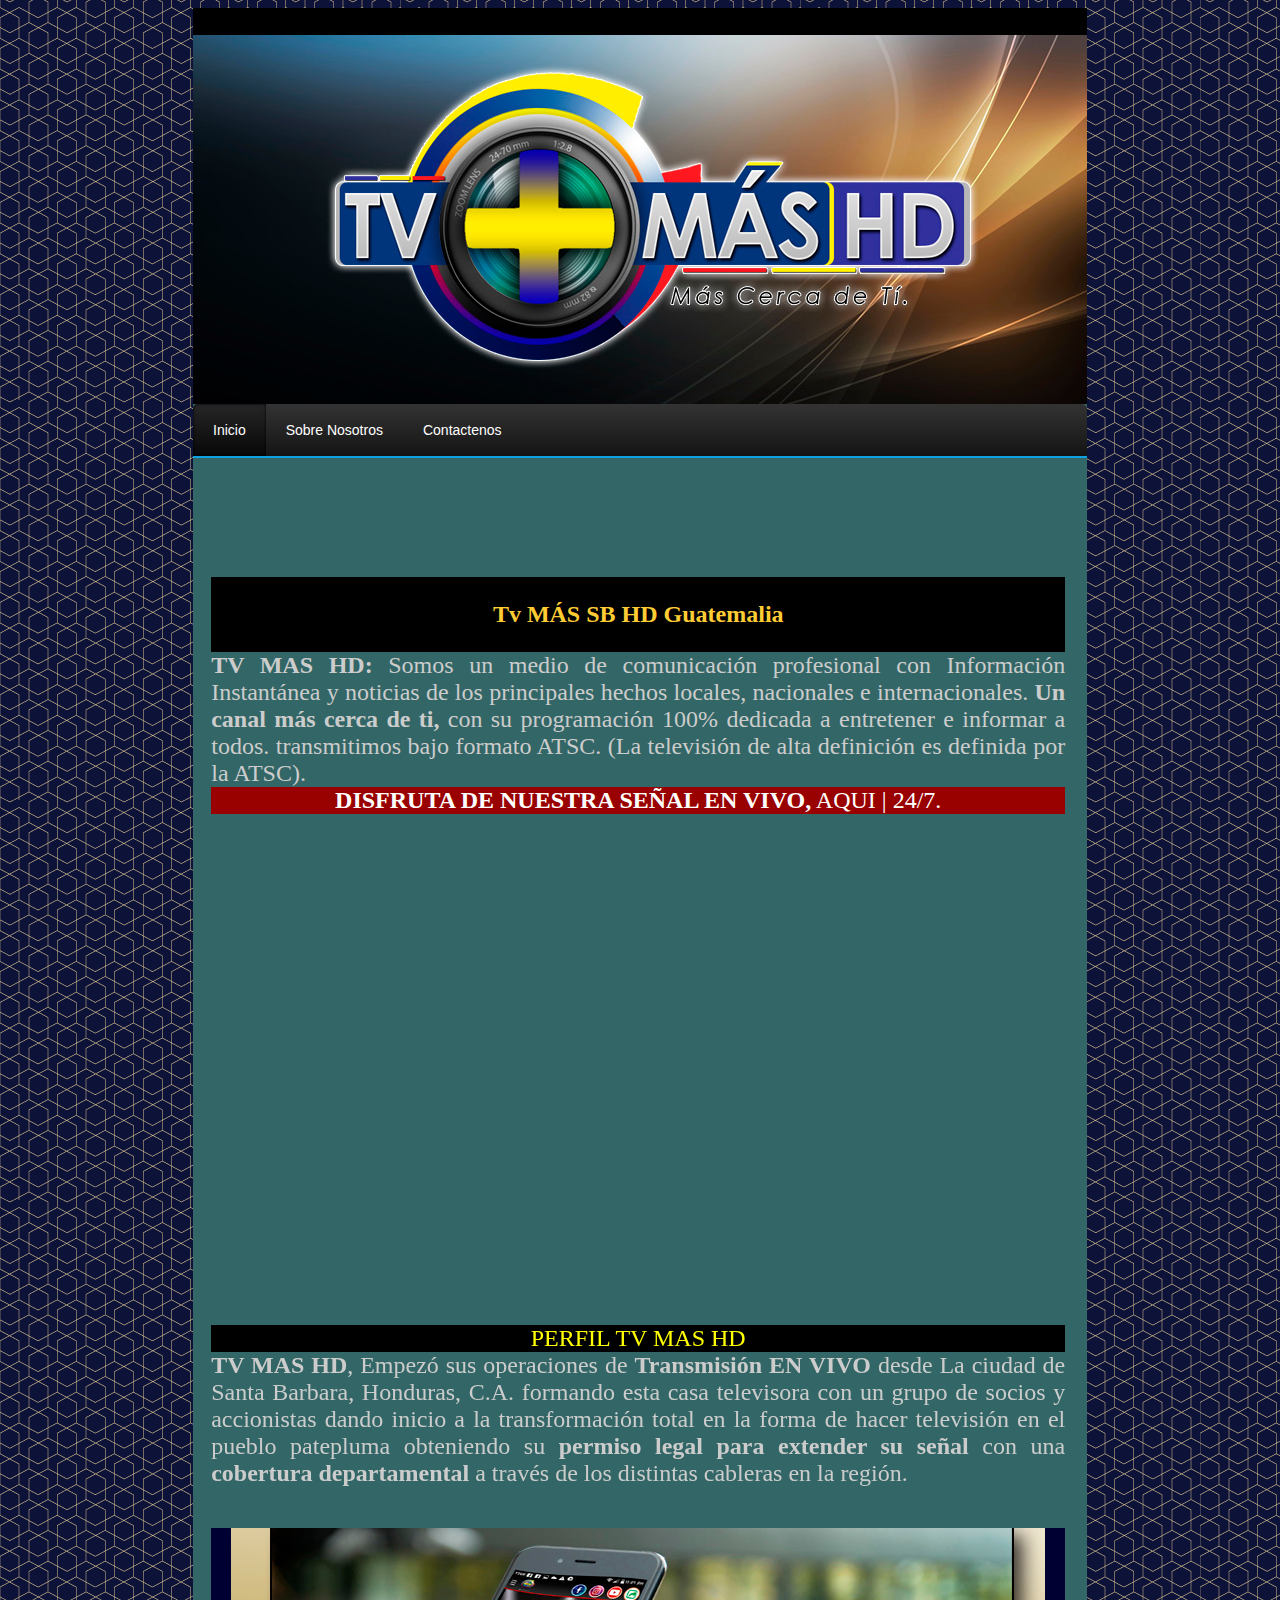
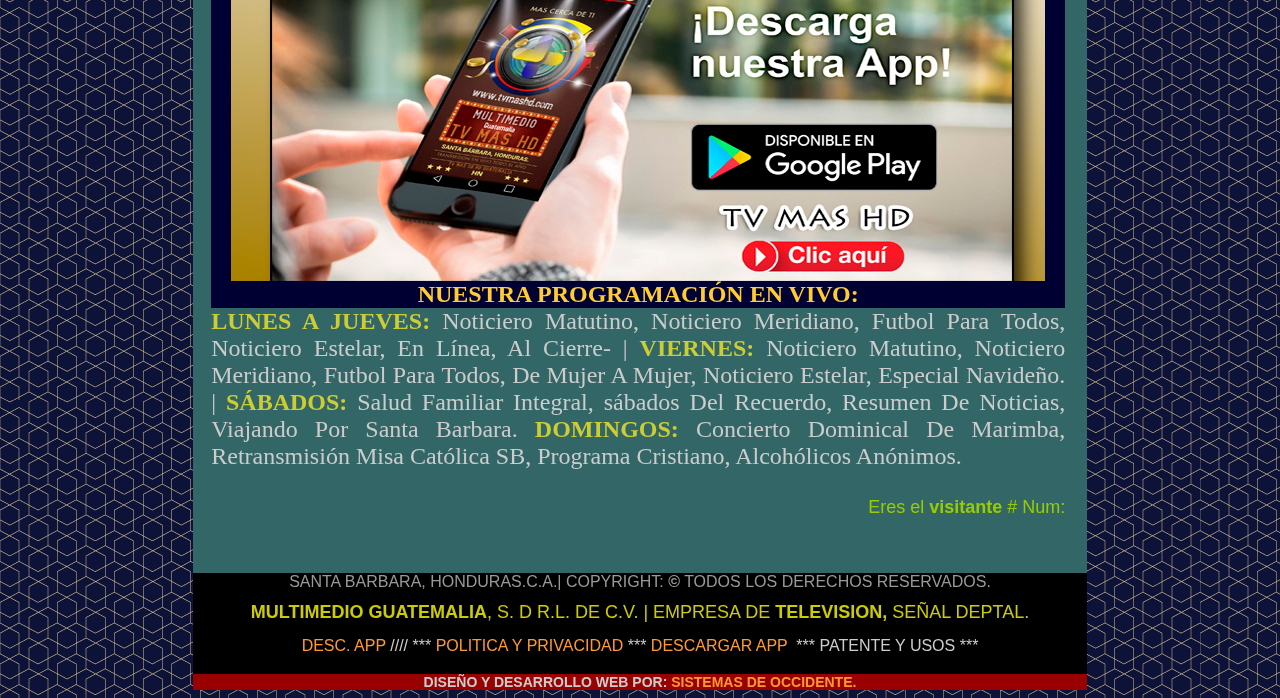
<file: index.html>
<!DOCTYPE html PUBLIC "-//W3C//DTD XHTML 1.0 Transitional//EN" "http://www.w3.org/TR/xhtml1/DTD/xhtml1-transitional.dtd">
<html xmlns="http://www.w3.org/1999/xhtml">
<head>
<meta http-equiv="Content-Type" content="text/html; charset=iso-8859-1" />
<title>EN VIVO | Transmite TV Mas HD | Desde Santa B&aacute;rbara.</title>
<link rel="stylesheet" href="styles.css">

<style type="text/css">
<!--
.Estilo5 {
	font-size: 24px;
	color: #FFFFFF;
}
body {
	background-image: url(oriental-tiles.png);
}
.Estilo20 {color: #999999;
	font-size: 16px;
	font-family: Verdana, Arial, Helvetica, sans-serif;
}
.Estilo23 {font-family: Arial, Helvetica, sans-serif}
.Estilo44 {font-family: Arial, Helvetica, sans-serif; color: #CCCCCC; font-size: 16px; }
a:link {
	color: #FF9933;
	text-decoration: none;
}
a:visited {
	color: #FF9933;
	text-decoration: none;
}
a:hover {
	color: #FF9933;
	text-decoration: underline;
}
a:active {
	color: #FF9933;
	text-decoration: none;
}
.Estilo40 {font-family: Arial, Helvetica, sans-serif; font-size: 14px; }
.Estilo50 {color: #CCCCCC}
.Estilo51 {color: #FF0000}
.Estilo26 {color: #CCCC00;
	font-family: Arial, Helvetica, sans-serif;
	font-size: 18px;
}
.Estilo52 {
	font-size: 24px;
	font-weight: bold;
	color: #FFFF00;
}
.Estilo62 {	font-size: 36;
	font-weight: bold;
	color: #FFCC33;
}
.Estilo53 {color: #CCCCCC; font-size: 24px; }
.Estilo55 {	color: #FFFF00;
	font-size: 36px;
}
.Estilo56 {	color: #FFCC33;
	font-weight: bold;
	font-size: 24px;
}
.Estilo59 {	color: #CCCC33;
	font-weight: bold;
}
.Estilo64 {font-size: 24px}
.Estilo7 {	font-family: Arial, Helvetica, sans-serif;
	color: #99CC00;
	font-size: 18px;
}
-->
</style></head>

<body>
<div align="center">
  <table width="894" border="0" cellpadding="0" cellspacing="0" bgcolor="#000000">
    <!--DWLayoutTable-->
   <tr>
      <td height="27" colspan="3" valign="top" bgcolor="#000000"><marquee>
      <div align="center" class="Estilo5">SE&Ntilde;AL <strong>EN VIVO</strong> &iexcl;BIENVENIDOS, TRANSMITE 24/7 Hrs, <strong>TV MAS HD</strong>! </div>
      </marquee></td>
    </tr>
    <tr>
      <td height="369" colspan="3" valign="top" bgcolor="#000066"><img src="img/bann_tvmas2.jpg" width="894" height="369" /></td>
    </tr>
    
    
    
    <tr>
      <td height="1408" colspan="3" valign="top"><table width="100%" border="0" cellpadding="0" cellspacing="0" bgcolor="#336666">
        <!--DWLayoutTable-->
        <tr>
          <td height="173" colspan="6" valign="top"><div id="cssmenu">
            <ul>
              <li class="active"><a href="#"><span><i class="fa fa-fw fa-home"></i> Inicio</span></a></li>
               <li class="has-sub"><a href="#"><span>Sobre Nosotros</span></a>
                 <ul>
                   <li><a href="#"><span>Historia</span></a></li>
                     <li><a href="#"><span>STAFF</span></a></li>
                  </ul>
               </li>
               <li><a href="#"><span><i class="fa fa-fw fa-phone"></i> Contactenos</span></a></li>
            </ul>
          </div></td>
          </tr>
        <tr>
          <td width="36" height="26">&nbsp;</td>
          <td colspan="4" valign="top" bgcolor="#000000"><div align="center">
                <p class="Estilo52"><span class="Estilo62">Tv M&Aacute;S SB HD Guatemalia</span></p>
            </div></td>
            <td width="44">&nbsp;</td>
        </tr>
        <tr>
          <td height="135">&nbsp;</td>
          <td colspan="4" valign="top"><div align="justify"><span class="Estilo53"><strong>TV MAS HD:</strong> Somos un medio de comunicaci&oacute;n profesional con Informaci&oacute;n  Instant&aacute;nea y noticias de los principales hechos locales, nacionales e  internacionales. <strong>Un canal m&aacute;s cerca de ti,</strong> con su&nbsp;programaci&oacute;n&nbsp;100% dedicada  a entretener&nbsp;e informar&nbsp;a todos. transmitimos bajo formato  ATSC. (La televisi&oacute;n de alta definici&oacute;n es definida por la ATSC). </span></div></td>
          <td>&nbsp;</td>
        </tr>
        <tr>
          <td height="27">&nbsp;</td>
          <td colspan="4" valign="top" bgcolor="#990000"><div align="center" class="Estilo5"><strong>DISFRUTA DE NUESTRA SE&Ntilde;AL EN VIVO,</strong> AQUI | 24/7.  </div></td>
            <td>&nbsp;</td>
        </tr>
        <tr>
          <td height="511">&nbsp;</td>
          <td colspan="4" valign="top"><iframe allowfullscreen src="https://s1.tvdatta.com/live-stream-video-widget/tvmashd" height="480" width="854" frameBorder="0"></iframe><!--DWLayoutEmptyCell-->&nbsp;</td>
            <td>&nbsp;</td>
        </tr>
        
        
        <tr>
          <td height="27"></td>
          <td colspan="4" valign="top" bgcolor="#000000"><div align="center"><span class="Estilo55 Estilo64">PERFIL TV MAS HD</span></div></td>
          <td></td>
        </tr>
        <tr>
          <td height="162"></td>
          <td colspan="4" valign="top"><div align="justify"><span class="Estilo53"><strong>TV MAS HD</strong>, Empez&oacute; sus operaciones de <strong>Transmisi&oacute;n EN VIVO</strong> desde La ciudad de Santa Barbara, Honduras, C.A. formando esta casa televisora con  un grupo de socios y accionistas dando inicio a la transformaci&oacute;n total en la  forma de hacer televisi&oacute;n en el pueblo patepluma obteniendo su <strong>permiso legal  para extender su se&ntilde;al</strong> con una <strong>cobertura departamental</strong> a trav&eacute;s de los distintas  cableras en la regi&oacute;n.</span></div></td>
          <td></td>
        </tr>
        <tr>
          <td height="14"></td>
          <td width="266"></td>
          <td width="180"></td>
          <td width="67"></td>
          <td width="301"></td>
          <td></td>
        </tr>
        <tr>
          <td height="353"></td>
          <td colspan="4" valign="top" bgcolor="#000033"><div align="center"><a href="https://play.google.com/store/apps/details?id=tv.mashd" target="_blank"><img src="img/APP_DESCARGA.jpg" width="814" height="353" border="0" /></a></div></td>
          <td></td>
        </tr>
        
        <tr>
          <td height="26">&nbsp;</td>
          <td colspan="4" valign="top" bgcolor="#000033"><div align="center"><span class="Estilo56">NUESTRA  PROGRAMACI&Oacute;N&nbsp;EN VIVO: </span></div></td>
          <td>&nbsp;</td>
        </tr>
        <tr>
          <td height="189">&nbsp;</td>
          <td colspan="4" valign="top"><div align="justify"><span class="Estilo64"><span class="Estilo59">LUNES A JUEVES:</span> <span class="Estilo50">Noticiero Matutino, Noticiero Meridiano, Futbol Para Todos,  Noticiero Estelar, En L&iacute;nea, Al Cierre- |</span> <span class="Estilo59">VIERNES:</span> <span class="Estilo50">Noticiero Matutino, Noticiero Meridiano, Futbol Para Todos, De Mujer A Mujer,  Noticiero Estelar, Especial Navide&ntilde;o. |</span> <span class="Estilo59">S&Aacute;BADOS:</span> <span class="Estilo50">Salud Familiar Integral, s&aacute;bados  Del Recuerdo, Resumen De Noticias, Viajando Por Santa Barbara.</span> <span class="Estilo59">DOMINGOS: </span><span class="Estilo50">Concierto  Dominical De Marimba, Retransmisi&oacute;n Misa Cat&oacute;lica SB, Programa Cristiano, Alcoh&oacute;licos  An&oacute;nimos.</span></span></div></td>
          <td>&nbsp;</td>
        </tr>
        <tr>
          <td height="56">&nbsp;</td>
          <td>&nbsp;</td>
          <td>&nbsp;</td>
          <td>&nbsp;</td>
          <td valign="top"><table width="100%" border="0" cellpadding="0" cellspacing="0">
            <!--DWLayoutTable-->
            <tr>
              <td height="21" colspan="2" valign="top"><div align="right"><span class="Estilo7">Eres el<b> visitante </b># Num:</span></div></td>
              </tr>
            <tr>
              <td width="99" height="29">&nbsp;</td>
                <td width="202" valign="top"><script type="text/javascript" src="https://contadores.miarroba.com/ver.php?id=684865"></script>                &nbsp;</td>
                </tr>
            <tr>
              <td height="6"></td>
                <td></td>
              </tr>
            
            <!--DWLayoutTable-->
            
          </table></td>
          <td>&nbsp;</td>
        </tr>
        
        
        
        
        
        
        
        <tr>
          <td height="20">&nbsp;</td>
          <td>&nbsp;</td>
          <td valign="top"><!--DWLayoutEmptyCell-->&nbsp;</td>
          <td>&nbsp;</td>
          <td>&nbsp;</td>
          <td>&nbsp;</td>
        </tr>
        
        
        
        
        
        
        
        
        
        
        
        
        
        
        
        <!--DWLayoutTable-->
        
        
        
        <!--DWLayoutTable-->
        

        
        
        
        
        
        
        
        
        
        
        
        
        
        
        
        
        
        
      </table></td>
    </tr>
    
    
    
    
    <tr>
      <td height="18" colspan="3" valign="top"><div align="center"><span class="Estilo20"><span class="Estilo23">SANTA BARBARA, HONDURAS.C.A.</span>| COPYRIGHT: <strong>&copy;</strong> TODOS LOS DERECHOS RESERVADOS.</span></div></td>
    </tr>
    <tr>
      <td width="301" height="11"></td>
      <td width="286"></td>
      <td width="307"></td>
    </tr>
    <tr>
      <td height="21" colspan="3" valign="top"><div align="center" class="Estilo26"><strong>MULTIMEDIO GUATEMALIA</strong>, S. D R.L. DE C.V. | EMPRESA DE <strong>TELEVISION, </strong>SE&Ntilde;AL DEPTAL. </div></td>
    </tr>
    <tr>
      <td height="14"></td>
      <td></td>
      <td></td>
    </tr>
    
 
    
    <tr>
      <td height="18" colspan="3" valign="top"><div align="center"><span class="Estilo44"><a href="app_descarga.html" target="_blank">DESC. APP</a> //// *** <a href="privacidad.html" target="_blank">POLITICA Y PRIVACIDAD</a> *** <a href="app_descarga.html" target="_blank">DESCARGAR APP</a> &nbsp;*** PATENTE Y USOS ***</span></div></td>
    </tr>
    <tr>
      <td height="19">&nbsp;</td>
      <td valign="top"><div align="center" class="Estilo51"></div></td>
      <td>&nbsp;</td>
    </tr>
    <tr>
      <td height="16" colspan="3" valign="top" bgcolor="#990000"><div align="center" class="Estilo40"><strong><span class="Estilo50">DISE&Ntilde;O Y DESARROLLO WEB POR:&nbsp;</span><a href="http://sistemashonduras.webcindario.com/" target="_blank">SISTEMAS DE OCCIDENTE.</a></strong></div></td>
    </tr>
  </table>
</div>
</body>
</html>
</file>
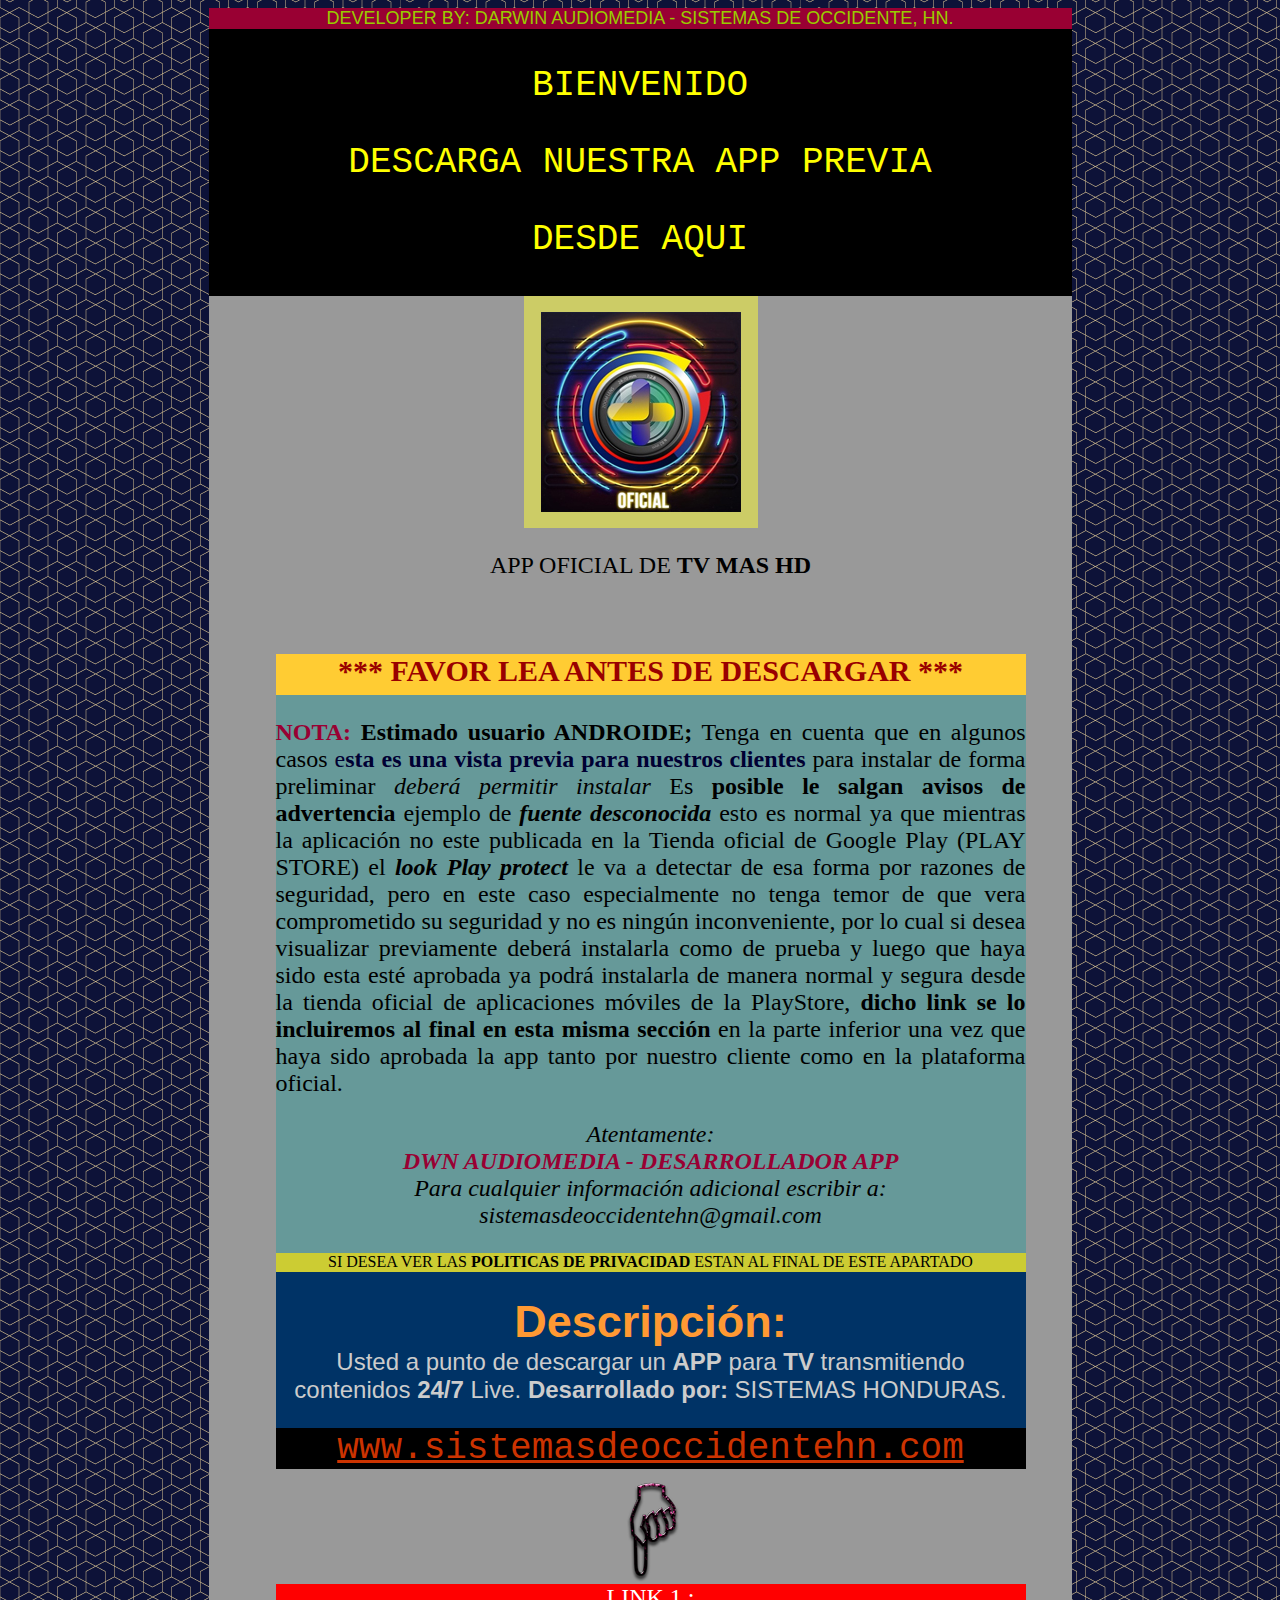
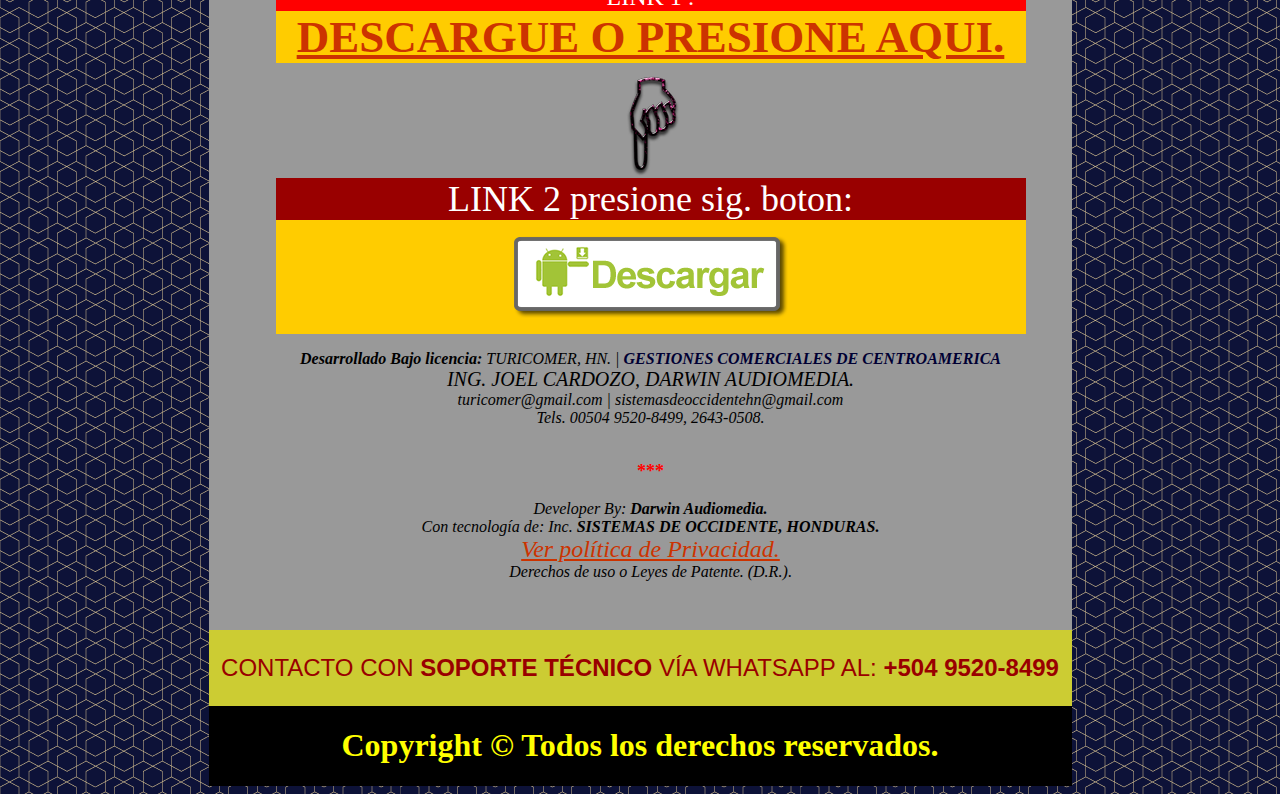
<file: app_descarga.html>
<!DOCTYPE html PUBLIC "-//W3C//DTD XHTML 1.0 Transitional//EN" "http://www.w3.org/TR/xhtml1/DTD/xhtml1-transitional.dtd">
<html xmlns="http://www.w3.org/1999/xhtml">
<head>
<meta http-equiv="Content-Type" content="text/html; charset=iso-8859-1" />
<title>Descarga nuestra APP MOVIL aqui:</title>
<style type="text/css">
<!--
.Estilo1 {
	font-family: "Courier New", Courier, monospace;
	font-size: 36px;
	color: #FFFF00;
}
.Estilo2 {font-size: 24px}
.Estilo3 {color: #990033}
.Estilo5 {
	font-family: Arial, Helvetica, sans-serif;
	font-size: 24px;
}
.Estilo7 {
	color: #FFFF00;
	font-family: Georgia, "Times New Roman", Times, serif;
}
.Estilo13 {
	font-family: Geneva, Arial, Helvetica, sans-serif;
	font-size: 18px;
	color: #99CC00;
}
.Estilo15 {font-size: 24px; color: #FFFFFF; }
.Estilo21 {
	color: #FF0000;
	font-size: 18px;
	font-weight: bold;
}
.Estilo22 {
	font-family: Geneva, Arial, Helvetica, sans-serif;
	color: #990000;
	font-size: 24px;
}
.Estilo27 {color: #000033}
body {
	background-image: url(oriental-tiles.png);
}
.Estilo30 {color: #000033; font-weight: bold; }
.Estilo32 {
	color: #990000;
	font-size: 30px;
	font-weight: bold;
}
.Estilo34 {font-size: 36px; color: #FFFFFF; }
a:link {
	color: #CC3300;
}
.Estilo35 {
	font-size: 20px;
	font-style: italic;
}
.Estilo36 {color: #CCCCCC}
.Estilo38 {
	font-size: 45px;
	font-weight: bold;
	color: #FF9933;
}
.Estilo39 {font-size: 40px}
-->
</style>
</head>

<body>
<div align="center">
  <table width="863" border="0" cellpadding="0" cellspacing="0" bgcolor="#999999">
    <!--DWLayoutTable-->
    <tr>
      <td height="21" colspan="7" valign="top" bgcolor="#990033"><div align="center" class="Estilo13">DEVELOPER BY: DARWIN AUDIOMEDIA - SISTEMAS DE OCCIDENTE, HN. </div></td>
    </tr>
    <tr>
      <td height="155" colspan="7" valign="top" bgcolor="#000000"><div align="center" class="Estilo1">
        <p>BIENVENIDO</p>
          <p>DESCARGA NUESTRA APP PREVIA </p>
          <p>DESDE AQUI </p>
      </div></td>
    </tr>
    <tr>
      <td width="67" height="216">&nbsp;</td>
      <td width="248">&nbsp;</td>
      <td colspan="3" valign="top" bgcolor="#CCCC66"><p align="center"><a href="https://play.google.com/store/apps/details?id=tv.mashd" target="_blank"><img src="ico_appG2.jpg" width="200" height="200" border="0" /></a></p></td>
      <td width="268">&nbsp;</td>
      <td width="46">&nbsp;</td>
    </tr>
    <tr>
      <td height="73">&nbsp;</td>
      <td colspan="5" valign="top"><div align="center" class="Estilo2">
        <p>APP OFICIAL DE <strong>TV MAS HD </strong></p>
        <p>&nbsp;</p>
      </div></td>
      <td>&nbsp;</td>
    </tr>
    <tr>
      <td height="41">&nbsp;</td>
      <td colspan="5" valign="top" bgcolor="#FFCC33"><div align="center"><span class="Estilo32">*** FAVOR LEA ANTES DE DESCARGAR ***</span></div></td>
      <td>&nbsp;</td>
    </tr>
    
    
    
    <tr>
      <td height="508">&nbsp;</td>
      <td colspan="5" valign="top" bgcolor="#669999"><div align="center" class="Estilo2">
        <p align="justify"><span class="Estilo3"><strong>NOTA: </strong></span><strong>Estimado usuario ANDROIDE;</strong> Tenga en cuenta que en algunos casos <span class="Estilo27">e<strong>sta  es una vista previa para nuestros clientes</strong></span> para instalar de forma preliminar <em>deber&aacute;  permitir instalar</em> Es <strong>posible le salgan avisos de advertencia</strong> ejemplo de <strong><em>fuente  desconocida</em></strong> esto es normal ya que mientras la aplicaci&oacute;n no este  publicada en la Tienda oficial de Google Play (PLAY STORE) el <strong><em>look Play  protect</em></strong> le va a detectar de esa forma por razones de seguridad, pero en  este caso especialmente no tenga temor de que vera comprometido su seguridad y  no es ning&uacute;n inconveniente, por lo cual si desea visualizar previamente deber&aacute;  instalarla como de prueba y luego que haya sido esta est&eacute; aprobada ya podr&aacute;  instalarla de manera normal y segura desde la tienda oficial de aplicaciones m&oacute;viles  de la PlayStore, <strong>dicho link se lo incluiremos al final en esta misma secci&oacute;n </strong>en  la parte inferior una vez que haya sido aprobada la app tanto por nuestro  cliente como en la plataforma oficial.</p>
          <p><em>Atentamente: </em><br />
            <span class="Estilo3"><strong><em>DWN  AUDIOMEDIA - DESARROLLADOR APP </em></strong></span><br />
          <em>Para  cualquier informaci&oacute;n adicional escribir a: sistemasdeoccidentehn@gmail.com</em></p>
      </div></td>
      <td>&nbsp;</td>
    </tr>
    
    <tr>
      <td height="19">&nbsp;</td>
      <td colspan="5" valign="top" bgcolor="#CCCC33"><div align="center">SI DESEA VER LAS <strong>POLITICAS DE PRIVACIDAD</strong> ESTAN AL FINAL DE ESTE APARTADO </div></td>
      <td>&nbsp;</td>
    </tr>
    <tr>
      <td height="111">&nbsp;</td>
      <td colspan="5" valign="top" bgcolor="#003366"><p align="center" class="Estilo5"><span class="Estilo38">Descripci&oacute;n:</span> <br />
      <span class="Estilo36">Usted a punto de descargar un <strong>APP</strong> para <strong>TV </strong>  transmitiendo contenidos <strong>24/7</strong> Live. <strong>Desarrollado por:</strong> SISTEMAS HONDURAS.</span> <a href="https://sistemashonduras.webcindario.com/" target="_blank"></a> </p></td>
      <td>&nbsp;</td>
    </tr>
    <tr>
      <td height="39">&nbsp;</td>
      <td colspan="5" valign="top" bgcolor="#000000"><div align="center"><a href="https://sistemashonduras.webcindario.com/" target="_blank" class="Estilo1">www.sistemasdeoccidentehn.com</a></div></td>
      <td>&nbsp;</td>
    </tr>
    <tr>
      <td height="115">&nbsp;</td>
      <td>&nbsp;</td>
      <td width="67">&nbsp;</td>
      <td width="122" valign="top"><img src="descarg_dedo.png" width="122" height="115" /></td>
      <td width="45">&nbsp;</td>
      <td>&nbsp;</td>
      <td>&nbsp;</td>
    </tr>
    <tr>
      <td height="27">&nbsp;</td>
      <td colspan="5" valign="top" bgcolor="#FF0000"><div align="center"><span class="Estilo15">LINK 1 :</span></div></td>
      <td>&nbsp;</td>
    </tr>
    <tr>
      <td height="46">&nbsp;</td>
      <td colspan="5" valign="top" bgcolor="#FFCC00"><div align="center"><a href="app3514867-s1834x.apk" class="Estilo38">DESCARGUE O PRESIONE AQUI. </a></div></td>
    <td>&nbsp;</td>
    </tr>
    <tr>
      <td height="115">&nbsp;</td>
      <td>&nbsp;</td>
      <td>&nbsp;</td>
      <td valign="top"><img src="descarg_dedo.png" width="122" height="115" /></td>
      <td>&nbsp;</td>
      <td>&nbsp;</td>
      <td>&nbsp;</td>
    </tr>
    <tr>
      <td height="41">&nbsp;</td>
      <td colspan="5" valign="top" bgcolor="#990000"><div align="center"><span class="Estilo34">LINK 2 presione sig. boton:</span></div></td>
      <td>&nbsp;</td>
    </tr>
    <tr>
      <td height="82">&nbsp;</td>
      <td colspan="5" valign="top" bgcolor="#FFCC00"><p align="center"><a href="app3514867-s1834x.apk"><img src="descargar_esapk.png" width="274" height="82" border="0" /></a></p></td>
      <td>&nbsp;</td>
    </tr>
    <tr>
      <td height="79">&nbsp;</td>
      <td colspan="5" valign="top"><p align="center"><em><strong>Desarrollado Bajo licencia: </strong>TURICOMER, HN. | <span class="Estilo30">GESTIONES COMERCIALES DE CENTROAMERICA</span></em><br />
            <span class="Estilo35">ING. JOEL CARDOZO, DARWIN AUDIOMEDIA.</span><br />
            <em>turicomer@gmail.com | sistemasdeoccidentehn@gmail.com</em><br />
            <em>Tels. 00504 9520-8499, 2643-0508.</em></p></td>
      <td>&nbsp;</td>
    </tr>
    <tr>
      <td height="123">&nbsp;</td>
      <td colspan="5" valign="top"><p align="center" class="Estilo21">***</p>        <p align="center"><em>Developer By: <strong>Darwin Audiomedia.</strong></em><br />
            <em>Con tecnolog&iacute;a de: Inc. <strong>SISTEMAS DE  OCCIDENTE, HONDURAS.</strong></em><br />
            <em><a href="privacidad.html" target="_blank" class="Estilo2">Ver pol&iacute;tica de Privacidad.</a></em><br />
            <em>Derechos de uso o Leyes de Patente.  (D.R.)</em>.</p></td>
      <td>&nbsp;</td>
    </tr>
    <tr>
      <td height="33">&nbsp;</td>
      <td>&nbsp;</td>
      <td>&nbsp;</td>
      <td>&nbsp;</td>
      <td>&nbsp;</td>
      <td>&nbsp;</td>
      <td>&nbsp;</td>
    </tr>
    <tr>
      <td height="29" colspan="7" valign="top" bgcolor="#CCCC33"><div align="center" class="Estilo22">
        <p align="center">CONTACTO CON <strong>SOPORTE T&Eacute;CNICO</strong> V&Iacute;A  WHATSAPP AL: <strong>+504 9520-8499</strong></p>
      </div></td>
    </tr>
    <tr>
      <td height="38" colspan="7" valign="top" bgcolor="#000000"><h1 align="center" class="Estilo7">Copyright &copy; Todos los derechos reservados.</h1></td>
    </tr>
  </table>
</div>
</body>
</html>
</file>
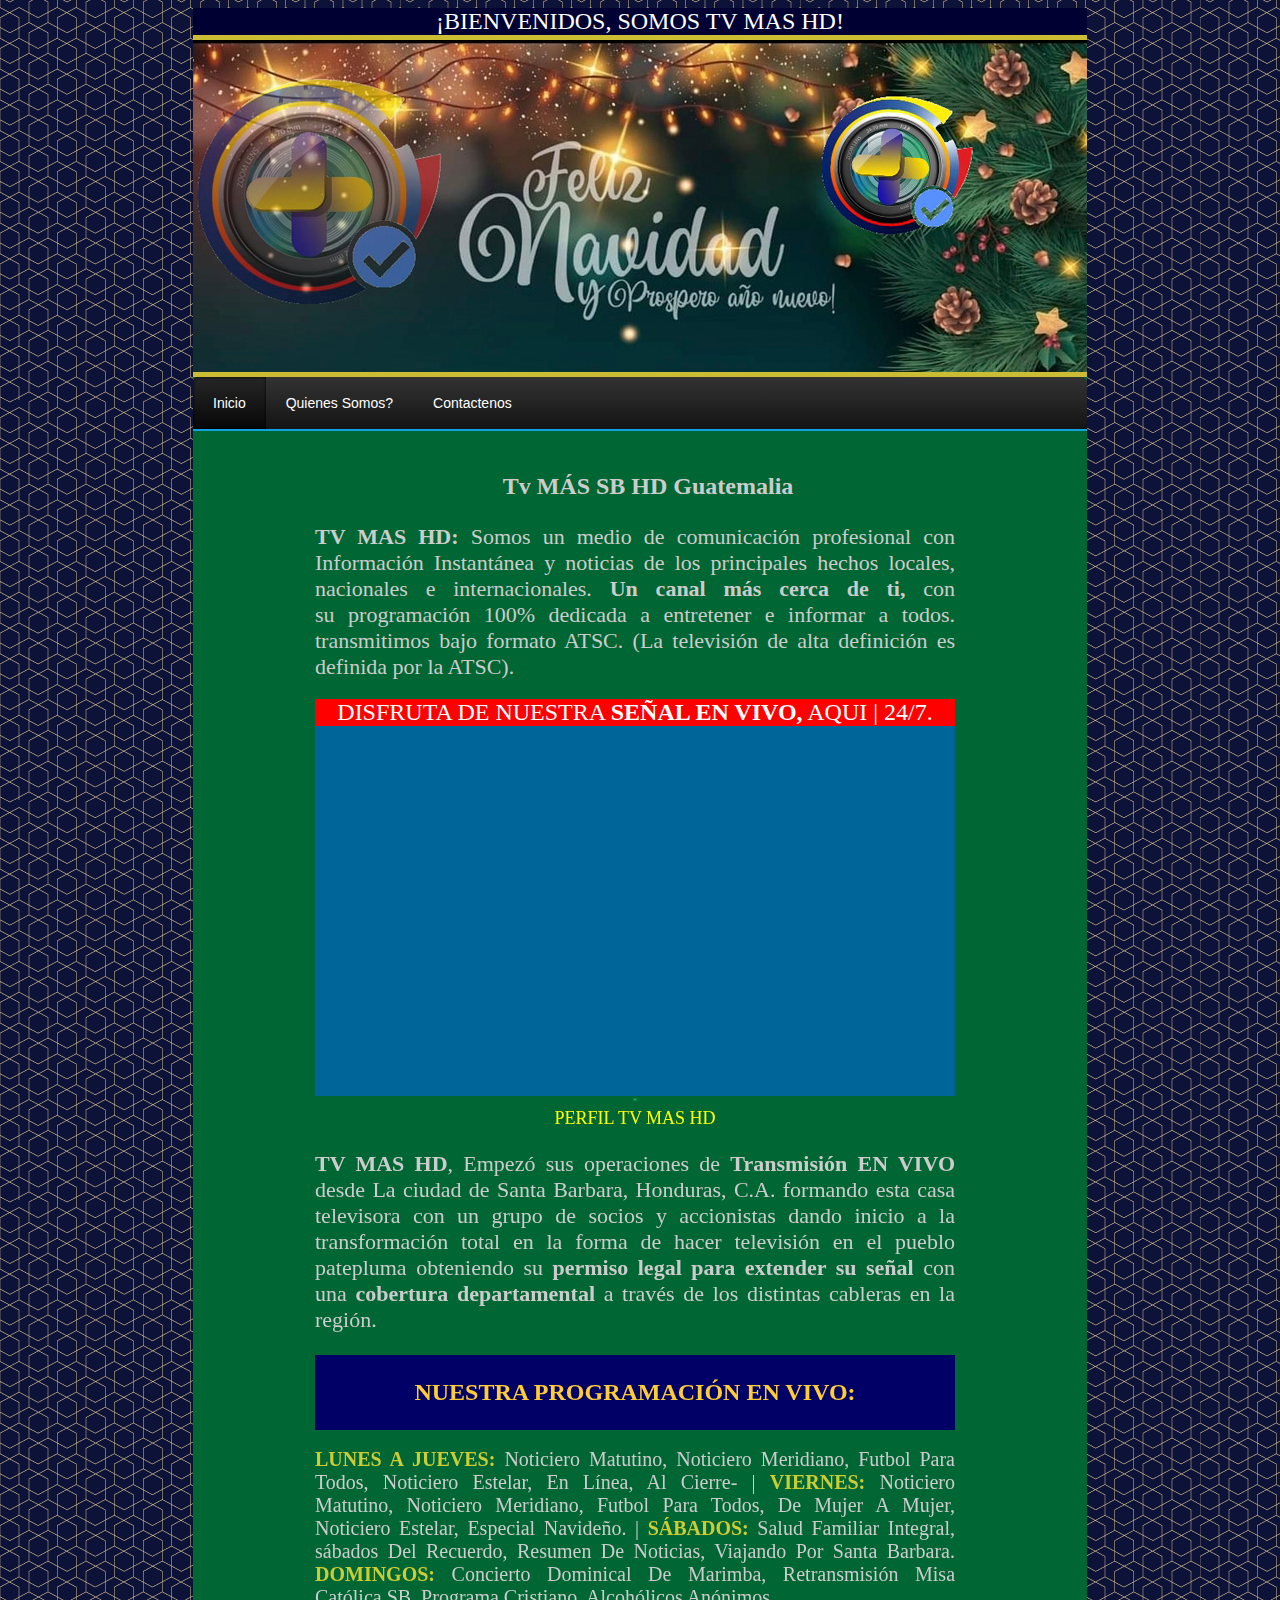
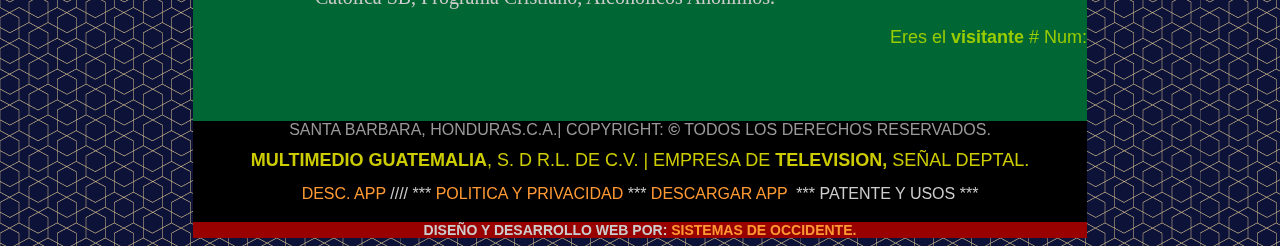
<file: indexMEN.html>
<!DOCTYPE html PUBLIC "-//W3C//DTD XHTML 1.0 Transitional//EN" "http://www.w3.org/TR/xhtml1/DTD/xhtml1-transitional.dtd">
<html xmlns="http://www.w3.org/1999/xhtml">
<head>
<meta http-equiv="Content-Type" content="text/html; charset=iso-8859-1" />
<title>TV Mas HD Live</title>
<link rel="stylesheet" href="styles.css">
<style type="text/css">
<!--
.Estilo5 {
	font-size: 24px;
	color: #FFFFFF;
}
body {
	background-image: url(oriental-tiles.png);
}
.Estilo20 {color: #999999;
	font-size: 16px;
	font-family: Verdana, Arial, Helvetica, sans-serif;
}
.Estilo23 {font-family: Arial, Helvetica, sans-serif}
.Estilo7 {
	font-family: Arial, Helvetica, sans-serif;
	color: #99CC00;
	font-size: 18px;
}
.Estilo44 {font-family: Arial, Helvetica, sans-serif; color: #CCCCCC; font-size: 16px; }
a:link {
	color: #FF9933;
	text-decoration: none;
}
a:visited {
	color: #FF9933;
	text-decoration: none;
}
a:hover {
	color: #FF9933;
	text-decoration: underline;
}
a:active {
	color: #FF9933;
	text-decoration: none;
}
.Estilo40 {font-family: Arial, Helvetica, sans-serif; font-size: 14px; }
.Estilo50 {color: #CCCCCC}
.Estilo51 {color: #FF0000}
.Estilo26 {color: #CCCC00;
	font-family: Arial, Helvetica, sans-serif;
	font-size: 18px;
}
.Estilo52 {
	font-size: 24px;
	font-weight: bold;
	color: #CCCCCC;
}
.Estilo53 {color: #CCCCCC; font-size: 22px; }
.Estilo54 {
	color: #00CC66;
	font-size: 9px;
}
.Estilo55 {
	color: #FFFF00;
	font-size: 18px;
}
.Estilo56 {
	color: #FFCC33;
	font-weight: bold;
	font-size: 24px;
}
.Estilo57 {color: #CCCCCC; font-size: 18px; }
.Estilo58 {font-size: 20px}
.Estilo59 {
	color: #CCCC33;
	font-weight: bold;
}
-->
</style></head>

<body>
<div align="center">
  <table width="894" border="0" cellpadding="0" cellspacing="0" bgcolor="#000000">
    <!--DWLayoutTable-->
    <tr>
      <td height="27" colspan="3" valign="top" bgcolor="#000033"><div align="center" class="Estilo5">&iexcl;BIENVENIDOS, SOMOS TV MAS HD! </div></td>
    </tr>
    <tr>
      <td height="342" colspan="3" valign="top"><img src="img/bann_tvmas1.jpg" width="894" height="342" /></td>
    </tr>
    
    
    
    <tr>
      <td height="1019" colspan="3" valign="top"><table width="100%" border="0" cellpadding="0" cellspacing="0" bgcolor="#006633">
        <!--DWLayoutTable-->
        <tr>
          <td height="57" colspan="8" valign="top"><div id="cssmenu">
  <ul>
     <li class="active"><a href="#"><span><i class="fa fa-fw fa-home"></i> Inicio</span></a></li>
     <li class="has-sub"><a href="#"><span>Quienes Somos?</span></a>
        <ul>
           <li><a href="#"><span>Historia</span></a></li>
           <li><a href="#"><span>STAFF</span></a></li>
        </ul>
     </li>
     <li><a href="#"><span><i class="fa fa-fw fa-phone"></i> Contactenos</span></a></li>
  </ul>
</div>�</td>
          </tr>
        
        
        <!--DWLayoutTable-->
        
        <tr>
          <td width="36" height="26"></td>
            <td colspan="6" valign="top"><div align="center">
                <p class="Estilo52">Tv M&Aacute;S SB HD Guatemalia</p>
            </div></td>
            <td width="20"></td>
          </tr>
        <tr>
          <td height="150"></td>
            <td width="86">&nbsp;</td>
            <td colspan="4" valign="top"><div align="justify"><span class="Estilo53"><strong>TV MAS HD:</strong> Somos un medio de comunicaci&oacute;n profesional con Informaci&oacute;n  Instant&aacute;nea y noticias de los principales hechos locales, nacionales e  internacionales. <strong>Un canal m&aacute;s cerca de ti,</strong> con su&nbsp;programaci&oacute;n&nbsp;100% dedicada  a entretener&nbsp;e informar&nbsp;a todos. transmitimos bajo formato  ATSC. (La televisi&oacute;n de alta definici&oacute;n es definida por la ATSC). </span></div></td>
            <td width="112">&nbsp;</td>
            <td></td>
          </tr>
        <tr>
          <td height="19"></td>
            <td>&nbsp;</td>
            <td width="187">&nbsp;</td>
            <td width="27" valign="top"><!--DWLayoutEmptyCell-->&nbsp;</td>
            <td width="342">&nbsp;</td>
            <td width="84">&nbsp;</td>
            <td>&nbsp;</td>
            <td></td>
          </tr>
        
        
        
        
        
        
        
        
        <tr>
          <td height="27"></td>
            <td></td>
            <td colspan="4" valign="top" bgcolor="#FF0000"><div align="center" class="Estilo5">DISFRUTA DE NUESTRA <strong>SE&Ntilde;AL EN VIVO,</strong> AQUI | 24/7.  </div></td>
            <td></td>
            <td></td>
          </tr>
        <tr>
          <td height="370">&nbsp;</td>
            <td>&nbsp;</td>
            <td colspan="4" valign="top" bgcolor="#006699"><iframe allowfullscreen src="https://s1.tvdatta.com/live-stream-video-widget/tvmashd" height="370" width="640" frameBorder="0"></iframe></td>
            <td>&nbsp;</td>
            <td>&nbsp;</td>
          </tr>
        <tr>
          <td height="12"></td>
            <td></td>
            <td colspan="4" valign="top"><div align="center"><span class="Estilo54">*</span></div></td>
            <td></td>
            <td></td>
          </tr>
        <tr>
          <td height="20"></td>
            <td>&nbsp;</td>
            <td colspan="4" valign="top"><div align="center" class="Estilo55">PERFIL TV MAS HD </div></td>
            <td>&nbsp;</td>
            <td></td>
          </tr>
        <tr>
          <td height="175"></td>
            <td>&nbsp;</td>
            <td colspan="4" valign="top"><p align="justify" class="Estilo53"><strong>TV MAS HD</strong>, Empez&oacute; sus operaciones de <strong>Transmisi&oacute;n EN VIVO</strong> desde La ciudad de Santa Barbara, Honduras, C.A. formando esta casa televisora con  un grupo de socios y accionistas dando inicio a la transformaci&oacute;n total en la  forma de hacer televisi&oacute;n en el pueblo patepluma obteniendo su <strong>permiso legal  para extender su se&ntilde;al</strong> con una <strong>cobertura departamental</strong> a trav&eacute;s de los distintas  cableras en la regi&oacute;n. </p></td>
            <td>&nbsp;</td>
            <td></td>
          </tr>
        
        
        
        
        <tr>
          <td height="19">&nbsp;</td>
            <td>&nbsp;</td>
            <td colspan="4" valign="top" bgcolor="#000066"><div align="center">
                <p class="Estilo56">NUESTRA  PROGRAMACI&Oacute;N&nbsp;EN VIVO: </p>
            </div></td>
            <td>&nbsp;</td>
            <td>&nbsp;</td>
          </tr>
        <tr>
          <td height="50">&nbsp;</td>
            <td>&nbsp;</td>
            <td colspan="4" valign="top"><div align="center">
              <p align="justify" class="Estilo57"><span class="Estilo58"><span class="Estilo59">LUNES A JUEVES:</span> Noticiero Matutino, Noticiero Meridiano, Futbol Para Todos,  Noticiero Estelar, En L&iacute;nea, Al Cierre- | <span class="Estilo59">VIERNES:</span> Noticiero Matutino, Noticiero Meridiano, Futbol Para Todos, De Mujer A Mujer,  Noticiero Estelar, Especial Navide&ntilde;o. | <span class="Estilo59">S&Aacute;BADOS:</span> Salud Familiar Integral, s&aacute;bados  Del Recuerdo, Resumen De Noticias, Viajando Por Santa Barbara. <span class="Estilo59">DOMINGOS: </span>Concierto  Dominical De Marimba, Retransmisi&oacute;n Misa Cat&oacute;lica SB, Programa Cristiano, Alcoh&oacute;licos  An&oacute;nimos.</span></p>
            </div></td>
            <td>&nbsp;</td>
            <td>&nbsp;</td>
          </tr>
        
        
        
        
        
        <tr>
          <td colspan="4" rowspan="2" valign="top"><!--DWLayoutEmptyCell-->&nbsp;</td>
            <td height="21">&nbsp;</td>
            <td colspan="3" valign="top"><div align="right"><span class="Estilo7">Eres el<b> visitante </b># Num:</span></div></td>
          </tr>
        <tr>
          <td height="29"></td>
            <td colspan="3" rowspan="2" valign="top"><table width="100%" border="0" cellpadding="0" cellspacing="0">
                <!--DWLayoutTable-->
                <tr>
                  <td width="70" height="32"></td>
                  <td width="146" valign="top"><!-- https://contadores.miarroba.com  -->
                    <script type="text/javascript" src="https://contadores.miarroba.com/ver.php?id=684865"></script>
                  <!-- https://contadores.miarroba.com  -->                  &nbsp;</td>
                </tr>
                <tr>
                  <td height="14"></td>
                  <td></td>
                </tr>
                
                
            </table>            </td>
          </tr>
        <tr>
          <td height="17"></td>
            <td></td>
            <td></td>
            <td></td>
            <td></td>
          </tr>
        
        <tr>
          <td height="27">&nbsp;</td>
            <td>&nbsp;</td>
            <td>&nbsp;</td>
            <td>&nbsp;</td>
            <td>&nbsp;</td>
            <td>&nbsp;</td>
            <td>&nbsp;</td>
            <td>&nbsp;</td>
          </tr>
        
        
        
        
        
        
        
        
        
        
        
        
        
        
        
        
        
      </table></td>
    </tr>
    
    
    <tr>
      <td height="18" colspan="3" valign="top"><div align="center"><span class="Estilo20"><span class="Estilo23">SANTA BARBARA, HONDURAS.C.A.</span>| COPYRIGHT: <strong>&copy;</strong> TODOS LOS DERECHOS RESERVADOS.</span></div></td>
    </tr>
    <tr>
      <td width="301" height="11"></td>
      <td width="286"></td>
      <td width="307"></td>
    </tr>
    <tr>
      <td height="21" colspan="3" valign="top"><div align="center" class="Estilo26"><strong>MULTIMEDIO GUATEMALIA</strong>, S. D R.L. DE C.V. | EMPRESA DE <strong>TELEVISION, </strong>SE&Ntilde;AL DEPTAL. </div></td>
    </tr>
    <tr>
      <td height="14"></td>
      <td></td>
      <td></td>
    </tr>
    
    
    
    
    
    
    
    
    
    
    
    
    
    
    <tr>
      <td height="18" colspan="3" valign="top"><div align="center"><span class="Estilo44"><a href="app_descarga.html" target="_blank">DESC. APP</a> //// *** <a href="privacidad.html" target="_blank">POLITICA Y PRIVACIDAD</a> *** <a href="app_descarga.html" target="_blank">DESCARGAR APP</a> &nbsp;*** PATENTE Y USOS ***</span></div></td>
    </tr>
    <tr>
      <td height="19">&nbsp;</td>
      <td valign="top"><div align="center" class="Estilo51"></div></td>
      <td>&nbsp;</td>
    </tr>
    <tr>
      <td height="16" colspan="3" valign="top" bgcolor="#990000"><div align="center" class="Estilo40"><strong><span class="Estilo50">DISE&Ntilde;O Y DESARROLLO WEB POR:&nbsp;</span><a href="http://sistemashonduras.webcindario.com/" target="_blank">SISTEMAS DE OCCIDENTE.</a></strong></div></td>
    </tr>
  </table>
</div>
</body>
</html>
</file>
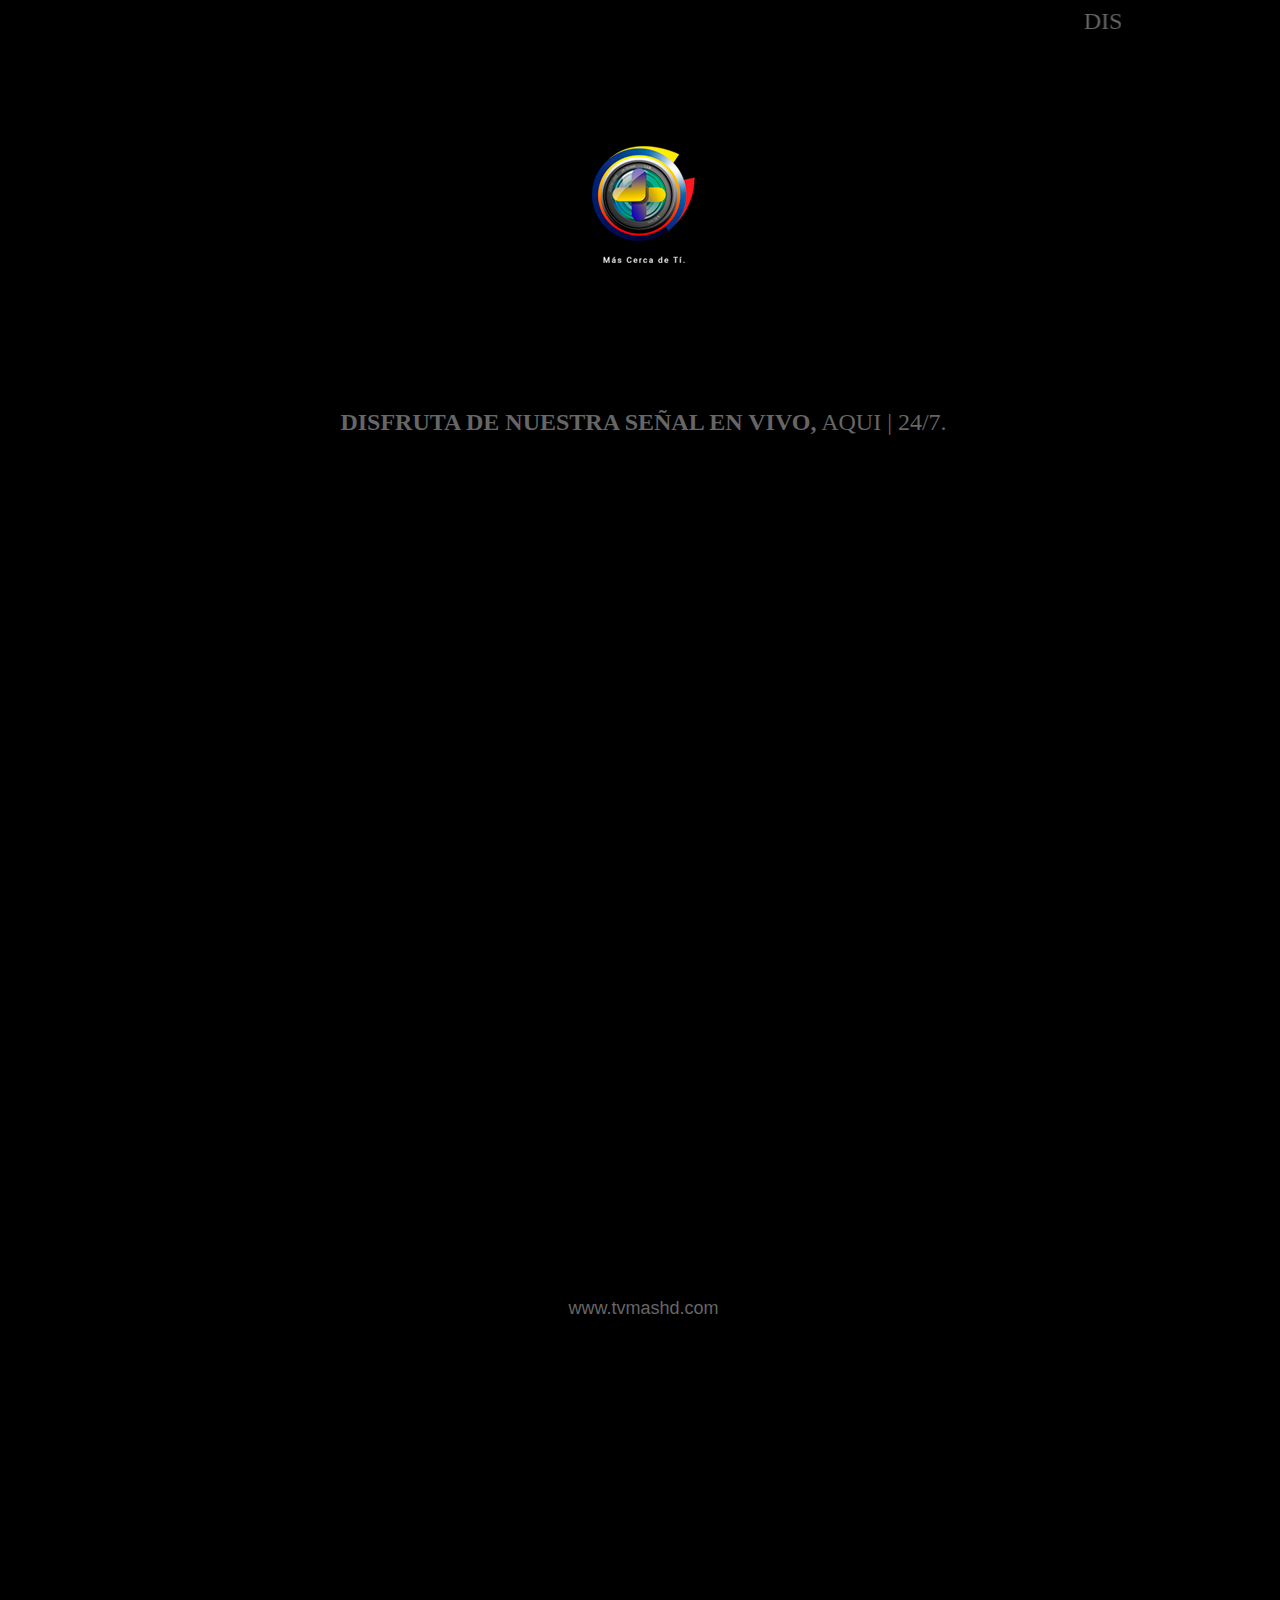
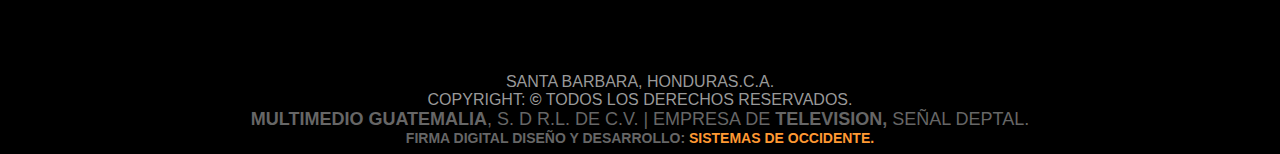
<file: oculto.html>
<!DOCTYPE html PUBLIC "-//W3C//DTD XHTML 1.0 Transitional//EN" "http://www.w3.org/TR/xhtml1/DTD/xhtml1-transitional.dtd">
<html xmlns="http://www.w3.org/1999/xhtml">
<head>
<meta http-equiv="Content-Type" content="text/html; charset=iso-8859-1" />
<title>EN VIVO TV Mas HD | SB</title>
<link rel="stylesheet" href="styles.css">

<style type="text/css">
<!--
.Estilo5 {
	font-size: 24px;
	color: #FFFFFF;
}
body {
	background-image: url();
	background-color: #000000;
}
.Estilo20 {color: #999999;
	font-size: 16px;
	font-family: Verdana, Arial, Helvetica, sans-serif;
}
.Estilo23 {
	font-family: Arial, Helvetica, sans-serif;
	color: #999999;
}
a:link {
	color: #FF9933;
	text-decoration: none;
}
a:visited {
	color: #FF9933;
	text-decoration: none;
}
a:hover {
	color: #FF9933;
	text-decoration: underline;
}
a:active {
	color: #FF9933;
	text-decoration: none;
}
.Estilo40 {font-family: Arial, Helvetica, sans-serif; font-size: 14px; }
.Estilo50 {color: #CCCCCC}
.Estilo26 {color: #CCCC00;
	font-family: Arial, Helvetica, sans-serif;
	font-size: 18px;
}
.Estilo65 {font-size: 24px; color: #666666; }
.Estilo67 {
	color: #666666;
	font-size: 18px;
	font-family: Verdana, Arial, Helvetica, sans-serif;
}
.Estilo68 {color: #666666}
-->
</style></head>

<body>
<div align="center">
  <table width="961" border="0" cellpadding="0" cellspacing="0" bgcolor="#000000">
    <!--DWLayoutTable-->
   <tr>
      <td width="961" height="27" valign="top" bgcolor="#000000"><marquee>
      <div align="center" class="Estilo65">DISFRUTE AQUI SE&Ntilde;AL <strong>EN VIVO</strong> &iexcl;BIENVENIDOS, TRANSMITE 24/7 Hrs, <strong>TV MAS HD</strong>! </div>
      </marquee></td>
    </tr>
    <tr>
      <td height="1507" valign="top"><table width="100%" border="0" cellpadding="0" cellspacing="0" bgcolor="#000000">
        <!--DWLayoutTable-->
        <tr>
          <td width="77" height="361"></td>
            <td width="814" valign="top"><img src="img/ban_con logo2.png" width="814" height="361" /></td>
            <td width="70"></td>
          </tr>
        <tr>
          <td height="13"></td>
          <td></td>
          <td></td>
          </tr>
        <tr>
          <td height="27"></td>
          <td valign="top"><div align="center" class="Estilo5"><span class="Estilo68"><strong>DISFRUTA DE NUESTRA SE&Ntilde;AL EN VIVO,</strong> AQUI | 24/7.  </span></div></td>
            <td></td>
        </tr>
        <tr>
          <td height="119"></td>
          <td>&nbsp;</td>
          <td></td>
        </tr>
        <tr>
          <td height="493"></td>
          <td valign="top"><script src="https://player.twitch.tv/js/embed/v1.js"></script>
              <div id="SamplePlayerDivID"></div>
              <script type="text/javascript">
 var options = {
    width: 854,
    height: 480,
    channel: "tvmashd_1601",

parent: ["tvmashd.com"]
  };
  var player = new Twitch.Player("SamplePlayerDivID", options);
  player.setVolume(0.5);
              </script>
            &nbsp;</td>
            <td></td>
        </tr>
        <tr>
          <td height="250"></td>
          <td>&nbsp;</td>
          <td></td>
        </tr>
        
        
        
        
        
        
        
        
        

        
        
        <!--DWLayoutTable-->
        
        <tr>
          <td height="20">&nbsp;</td>
          <td valign="top"><div align="center" class="Estilo67">www.tvmashd.com</div></td>
            <td>&nbsp;</td>
        </tr>
        <tr>
          <td height="224">&nbsp;</td>
          <td>&nbsp;</td>
          <td>&nbsp;</td>
        </tr>
        
        
        
        
        
        
        
        
        

        
        
        
        
        
        
        
        
        
        
        
        

        
        
        
        
        
        

        
        
        
        
        
        
          <!--DWLayoutTable-->
        
        
        
        <!--DWLayoutTable-->
        
        
        
        
        
        
        
        
        
        
        
        
        
        
        
        
        
        
        
        
      </table></td>
    </tr>
    <tr>
      <td height="130">&nbsp;</td>
    </tr>
    <tr>
      <td height="18" valign="top"><div align="center"><span class="Estilo23">SANTA BARBARA, HONDURAS.C.A.</span></div></td>
    </tr>
    
    
    
    
    <tr>
      <td height="18" valign="top"><div align="center"><span class="Estilo20">COPYRIGHT: <strong>&copy;</strong> TODOS LOS DERECHOS RESERVADOS.</span></div></td>
    </tr>
    
    <tr>
      <td height="21" valign="top"><div align="center" class="Estilo26"><span class="Estilo68"><strong>MULTIMEDIO GUATEMALIA</strong>, S. D R.L. DE C.V. | EMPRESA DE <strong>TELEVISION, </strong>SE&Ntilde;AL DEPTAL.</span> </div></td>
    </tr>
    <tr>
      <td height="16" valign="top"><div align="center" class="Estilo40"><strong><span class="Estilo50"><span class="Estilo68">FIRMA DIGITAL DISE&Ntilde;O Y DESARROLLO:</span>&nbsp;</span><a href="http://sistemashonduras.webcindario.com/" target="_blank">SISTEMAS DE OCCIDENTE.</a></strong></div></td>
    </tr>
  </table>
</div>
</body>
</html>
</file>
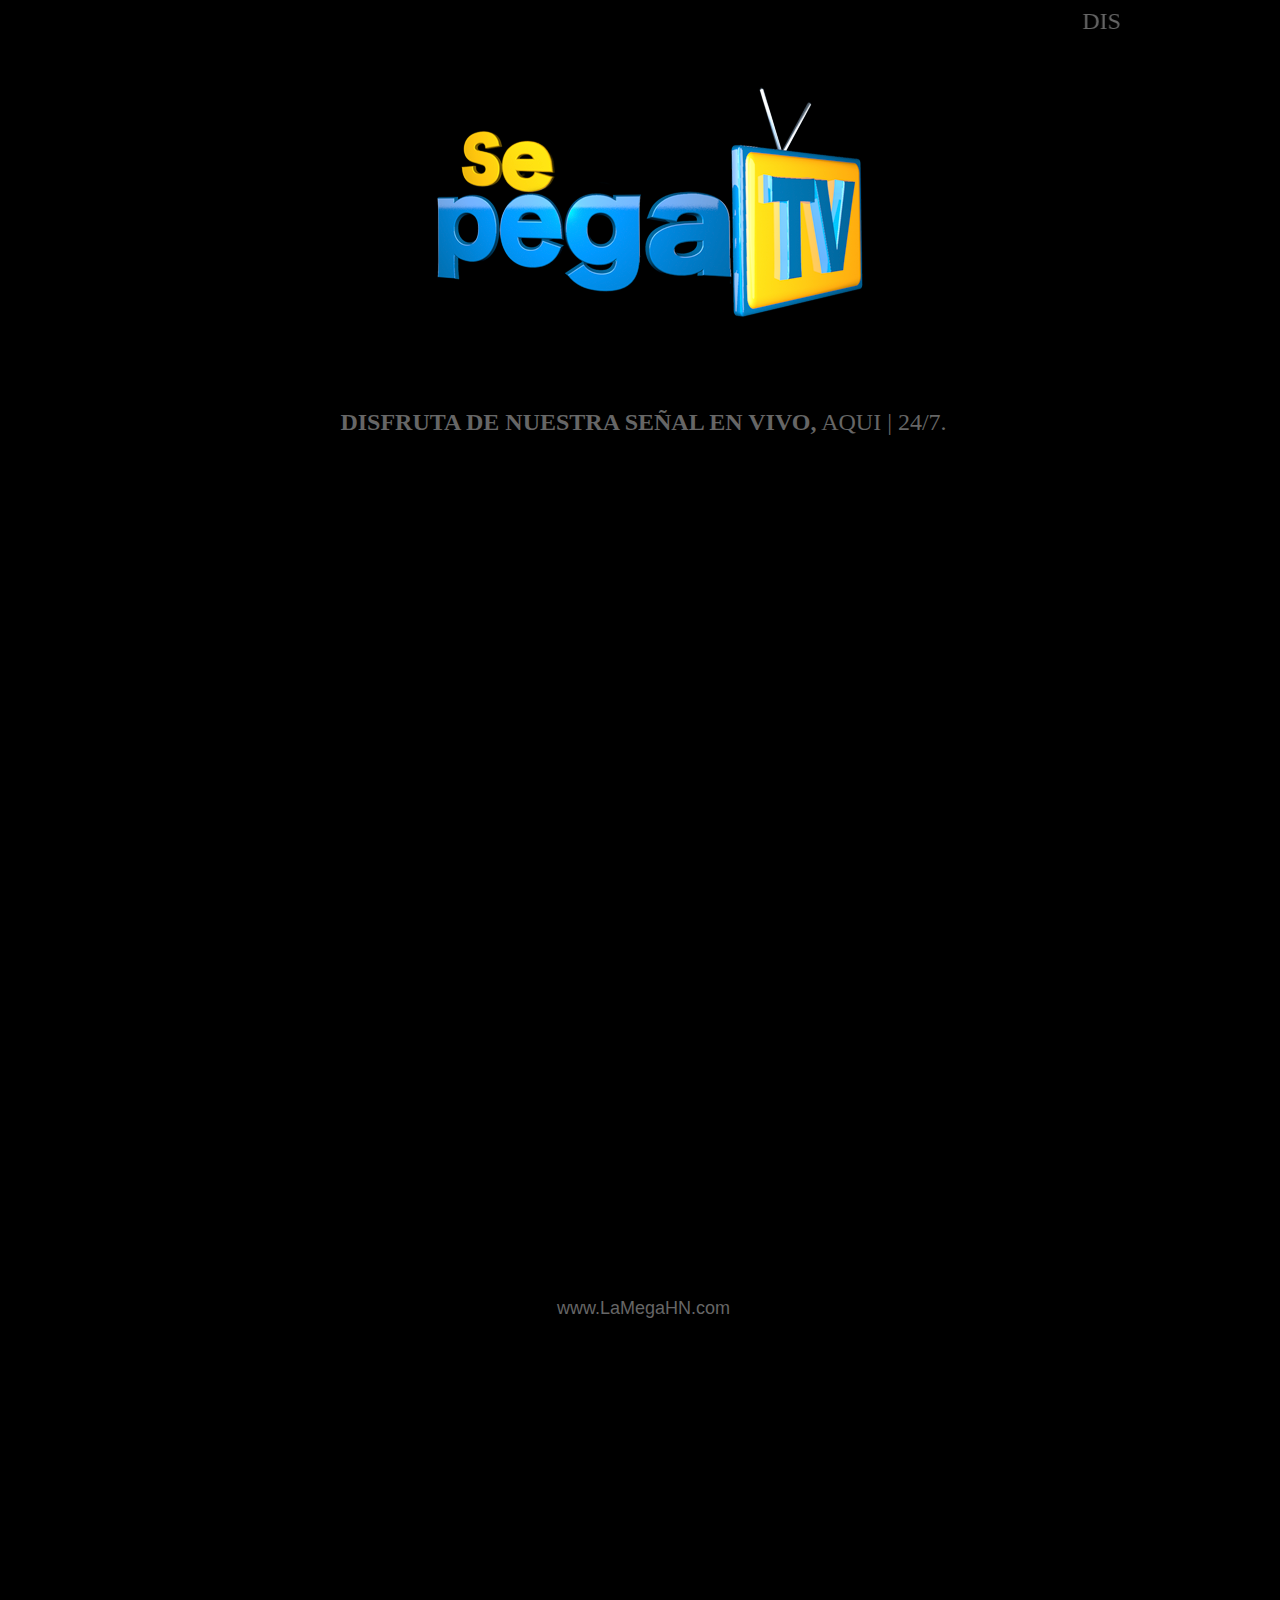
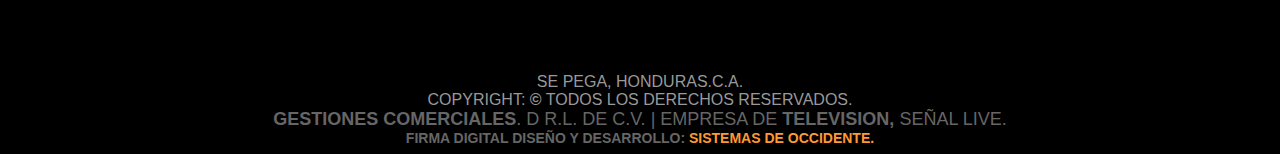
<file: sePegaTV.html>
<!DOCTYPE html PUBLIC "-//W3C//DTD XHTML 1.0 Transitional//EN" "http://www.w3.org/TR/xhtml1/DTD/xhtml1-transitional.dtd">
<html xmlns="http://www.w3.org/1999/xhtml">
<head>
<meta http-equiv="Content-Type" content="text/html; charset=iso-8859-1" />
<title>EN VIVO Se Pega | TV</title>
<link rel="stylesheet" href="styles.css">

<style type="text/css">
<!--
.Estilo5 {
	font-size: 24px;
	color: #FFFFFF;
}
body {
	background-image: url();
	background-color: #000000;
}
.Estilo20 {color: #999999;
	font-size: 16px;
	font-family: Verdana, Arial, Helvetica, sans-serif;
}
.Estilo23 {
	font-family: Arial, Helvetica, sans-serif;
	color: #999999;
}
a:link {
	color: #FF9933;
	text-decoration: none;
}
a:visited {
	color: #FF9933;
	text-decoration: none;
}
a:hover {
	color: #FF9933;
	text-decoration: underline;
}
a:active {
	color: #FF9933;
	text-decoration: none;
}
.Estilo40 {font-family: Arial, Helvetica, sans-serif; font-size: 14px; }
.Estilo50 {color: #CCCCCC}
.Estilo26 {color: #CCCC00;
	font-family: Arial, Helvetica, sans-serif;
	font-size: 18px;
}
.Estilo65 {font-size: 24px; color: #666666; }
.Estilo67 {
	color: #666666;
	font-size: 18px;
	font-family: Verdana, Arial, Helvetica, sans-serif;
}
.Estilo68 {color: #666666}
-->
</style></head>

<body>
<div align="center">
  <table width="961" border="0" cellpadding="0" cellspacing="0" bgcolor="#000000">
    <!--DWLayoutTable-->
   <tr>
      <td width="961" height="27" valign="top" bgcolor="#000000"><marquee>
      <div align="center" class="Estilo65">DISFRUTE AQUI SE&Ntilde;AL <strong>EN VIVO</strong> &iexcl;BIENVENIDOS, TRANSMITE 24/7 Hrs, <strong>SE PEGA TV</strong>! </div>
      </marquee></td>
    </tr>
    <tr>
      <td height="1507" valign="top"><table width="100%" border="0" cellpadding="0" cellspacing="0" bgcolor="#000000">
        <!--DWLayoutTable-->
        <tr>
          <td width="77" height="361"></td>
            <td width="814" valign="top"><img src="img/Bann_sePegaTV.png" width="814" height="361" /></td>
            <td width="70"></td>
          </tr>
        <tr>
          <td height="13"></td>
          <td></td>
          <td></td>
          </tr>
        <tr>
          <td height="27"></td>
          <td valign="top"><div align="center" class="Estilo5"><span class="Estilo68"><strong>DISFRUTA DE NUESTRA SE&Ntilde;AL EN VIVO,</strong> AQUI | 24/7.  </span></div></td>
            <td></td>
        </tr>
        <tr>
          <td height="119"></td>
          <td>&nbsp;</td>
          <td></td>
        </tr>
        <tr>
          <td height="493"></td>
          <td valign="top"><script src="https://player.twitch.tv/js/embed/v1.js"></script>
              <div id="SamplePlayerDivID"></div>
              <script type="text/javascript">
 var options = {
    width: 854,
    height: 480,
    channel: "tvmashd_1601",

parent: ["tvmashd.com"]
  };
  var player = new Twitch.Player("SamplePlayerDivID", options);
  player.setVolume(0.5);
              </script>
            &nbsp;</td>
            <td></td>
        </tr>
        <tr>
          <td height="250"></td>
          <td>&nbsp;</td>
          <td></td>
        </tr>
        
  
        <!--DWLayoutTable-->
        
        <tr>
          <td height="20">&nbsp;</td>
          <td valign="top"><div align="center" class="Estilo67">www.LaMegaHN.com</div></td>
            <td>&nbsp;</td>
        </tr>
        <tr>
          <td height="224">&nbsp;</td>
          <td>&nbsp;</td>
          <td>&nbsp;</td>
        </tr>
        
      </table></td>
    </tr>
    <tr>
      <td height="130">&nbsp;</td>
    </tr>
    <tr>
      <td height="18" valign="top"><div align="center"><span class="Estilo23">SE PEGA, HONDURAS.C.A.</span></div></td>
    </tr>
    
 
    <tr>
      <td height="18" valign="top"><div align="center"><span class="Estilo20">COPYRIGHT: <strong>&copy;</strong> TODOS LOS DERECHOS RESERVADOS.</span></div></td>
    </tr>
    
    <tr>
      <td height="21" valign="top"><div align="center" class="Estilo26"><span class="Estilo68"><strong>GESTIONES COMERCIALES</strong>. D R.L. DE C.V. | EMPRESA DE <strong>TELEVISION, </strong>SE&Ntilde;AL LIVE.</span> </div></td>
    </tr>
    <tr>
      <td height="16" valign="top"><div align="center" class="Estilo40"><strong><span class="Estilo50"><span class="Estilo68">FIRMA DIGITAL DISE&Ntilde;O Y DESARROLLO:</span>&nbsp;</span><a href="http://sistemashonduras.webcindario.com/" target="_blank">SISTEMAS DE OCCIDENTE.</a></strong></div></td>
    </tr>
  </table>
</div>
</body>
</html>
</file>
<file: styles.css>
#cssmenu ul,
#cssmenu li,
#cssmenu span,
#cssmenu a {
  margin: 0;
  padding: 0;
  position: relative;
}
#cssmenu {
  line-height: 1;
  border-radius: 5px 5px 0 0;
  -moz-border-radius: 5px 5px 0 0;
  -webkit-border-radius: 5px 5px 0 0;
  background: #141414;
  background: -moz-linear-gradient(top, #333333 0%, #141414 100%);
  background: -webkit-gradient(linear, left top, left bottom, color-stop(0%, #333333), color-stop(100%, #141414));
  background: -webkit-linear-gradient(top, #333333 0%, #141414 100%);
  background: -o-linear-gradient(top, #333333 0%, #141414 100%);
  background: -ms-linear-gradient(top, #333333 0%, #141414 100%);
  background: linear-gradient(to bottom, #333333 0%, #141414 100%);
  border-bottom: 2px solid #0fa1e0;
  width: auto;
}
#cssmenu:after,
#cssmenu ul:after {
  content: '';
  display: block;
  clear: both;
}
#cssmenu a {
  background: #141414;
  background: -moz-linear-gradient(top, #333333 0%, #141414 100%);
  background: -webkit-gradient(linear, left top, left bottom, color-stop(0%, #333333), color-stop(100%, #141414));
  background: -webkit-linear-gradient(top, #333333 0%, #141414 100%);
  background: -o-linear-gradient(top, #333333 0%, #141414 100%);
  background: -ms-linear-gradient(top, #333333 0%, #141414 100%);
  background: linear-gradient(to bottom, #333333 0%, #141414 100%);
  color: #ffffff;
  display: block;
  font-family: Helvetica, Arial, Verdana, sans-serif;
  padding: 19px 20px;
  text-decoration: none;
}
#cssmenu ul {
  list-style: none;
}
#cssmenu > ul {
  font-size: 0;
}
#cssmenu > ul > li {
  display: inline-block;
  float: left;
  margin: 0;
}
#cssmenu.align-center {
  text-align: center;
}
#cssmenu.align-center > ul > li {
  float: none;
}
#cssmenu.align-center ul ul {
  text-align: left;
}
#cssmenu.align-right > ul {
  float: right;
}
#cssmenu.align-right ul ul {
  text-align: right;
}
#cssmenu > ul > li > a {
  color: #ffffff;
  font-size: 14px;
}
#cssmenu > ul > li:hover:after {
  content: '';
  display: block;
  width: 0;
  height: 0;
  position: absolute;
  left: 50%;
  bottom: 0;
  border-left: 10px solid transparent;
  border-right: 10px solid transparent;
  border-bottom: 10px solid #0fa1e0;
  margin-left: -10px;
}
#cssmenu > ul > li:first-child > a {
  border-radius: 5px 0 0 0;
  -moz-border-radius: 5px 0 0 0;
  -webkit-border-radius: 5px 0 0 0;
}
#cssmenu.align-right > ul > li:first-child > a,
#cssmenu.align-center > ul > li:first-child > a {
  border-radius: 0;
  -moz-border-radius: 0;
  -webkit-border-radius: 0;
}
#cssmenu.align-right > ul > li:last-child > a {
  border-radius: 0 5px 0 0;
  -moz-border-radius: 0 5px 0 0;
  -webkit-border-radius: 0 5px 0 0;
}
#cssmenu > ul > li.active > a,
#cssmenu > ul > li:hover > a {
  color: #ffffff;
  box-shadow: inset 0 0 3px #000000;
  -moz-box-shadow: inset 0 0 3px #000000;
  -webkit-box-shadow: inset 0 0 3px #000000;
  background: #070707;
  background: -moz-linear-gradient(top, #262626 0%, #070707 100%);
  background: -webkit-gradient(linear, left top, left bottom, color-stop(0%, #262626), color-stop(100%, #070707));
  background: -webkit-linear-gradient(top, #262626 0%, #070707 100%);
  background: -o-linear-gradient(top, #262626 0%, #070707 100%);
  background: -ms-linear-gradient(top, #262626 0%, #070707 100%);
  background: linear-gradient(to bottom, #262626 0%, #070707 100%);
}
#cssmenu .has-sub {
  z-index: 1;
}
#cssmenu .has-sub:hover > ul {
  display: block;
}
#cssmenu .has-sub ul {
  display: none;
  position: absolute;
  width: 200px;
  top: 100%;
  left: 0;
}
#cssmenu.align-right .has-sub ul {
  left: auto;
  right: 0;
}
#cssmenu .has-sub ul li {
  *margin-bottom: -1px;
}
#cssmenu .has-sub ul li a {
  background: #0fa1e0;
  border-bottom: 1px dotted #31b7f1;
  font-size: 14px;
  filter: none;
  display: block;
  line-height: 120%;
  padding: 10px;
  color: #ffffff;
}
#cssmenu .has-sub ul li:hover a {
  background: #0c7fb0;
}
#cssmenu ul ul li:hover > a {
  color: #ffffff;
}
#cssmenu .has-sub .has-sub:hover > ul {
  display: block;
}
#cssmenu .has-sub .has-sub ul {
  display: none;
  position: absolute;
  left: 100%;
  top: 0;
}
#cssmenu.align-right .has-sub .has-sub ul,
#cssmenu.align-right ul ul ul {
  left: auto;
  right: 100%;
}
#cssmenu .has-sub .has-sub ul li a {
  background: #0c7fb0;
  border-bottom: 1px dotted #31b7f1;
}
#cssmenu .has-sub .has-sub ul li a:hover {
  background: #0a6d98;
}
#cssmenu ul ul li.last > a,
#cssmenu ul ul li:last-child > a,
#cssmenu ul ul ul li.last > a,
#cssmenu ul ul ul li:last-child > a,
#cssmenu .has-sub ul li:last-child > a,
#cssmenu .has-sub ul li.last > a {
  border-bottom: 0;
}
</file>
